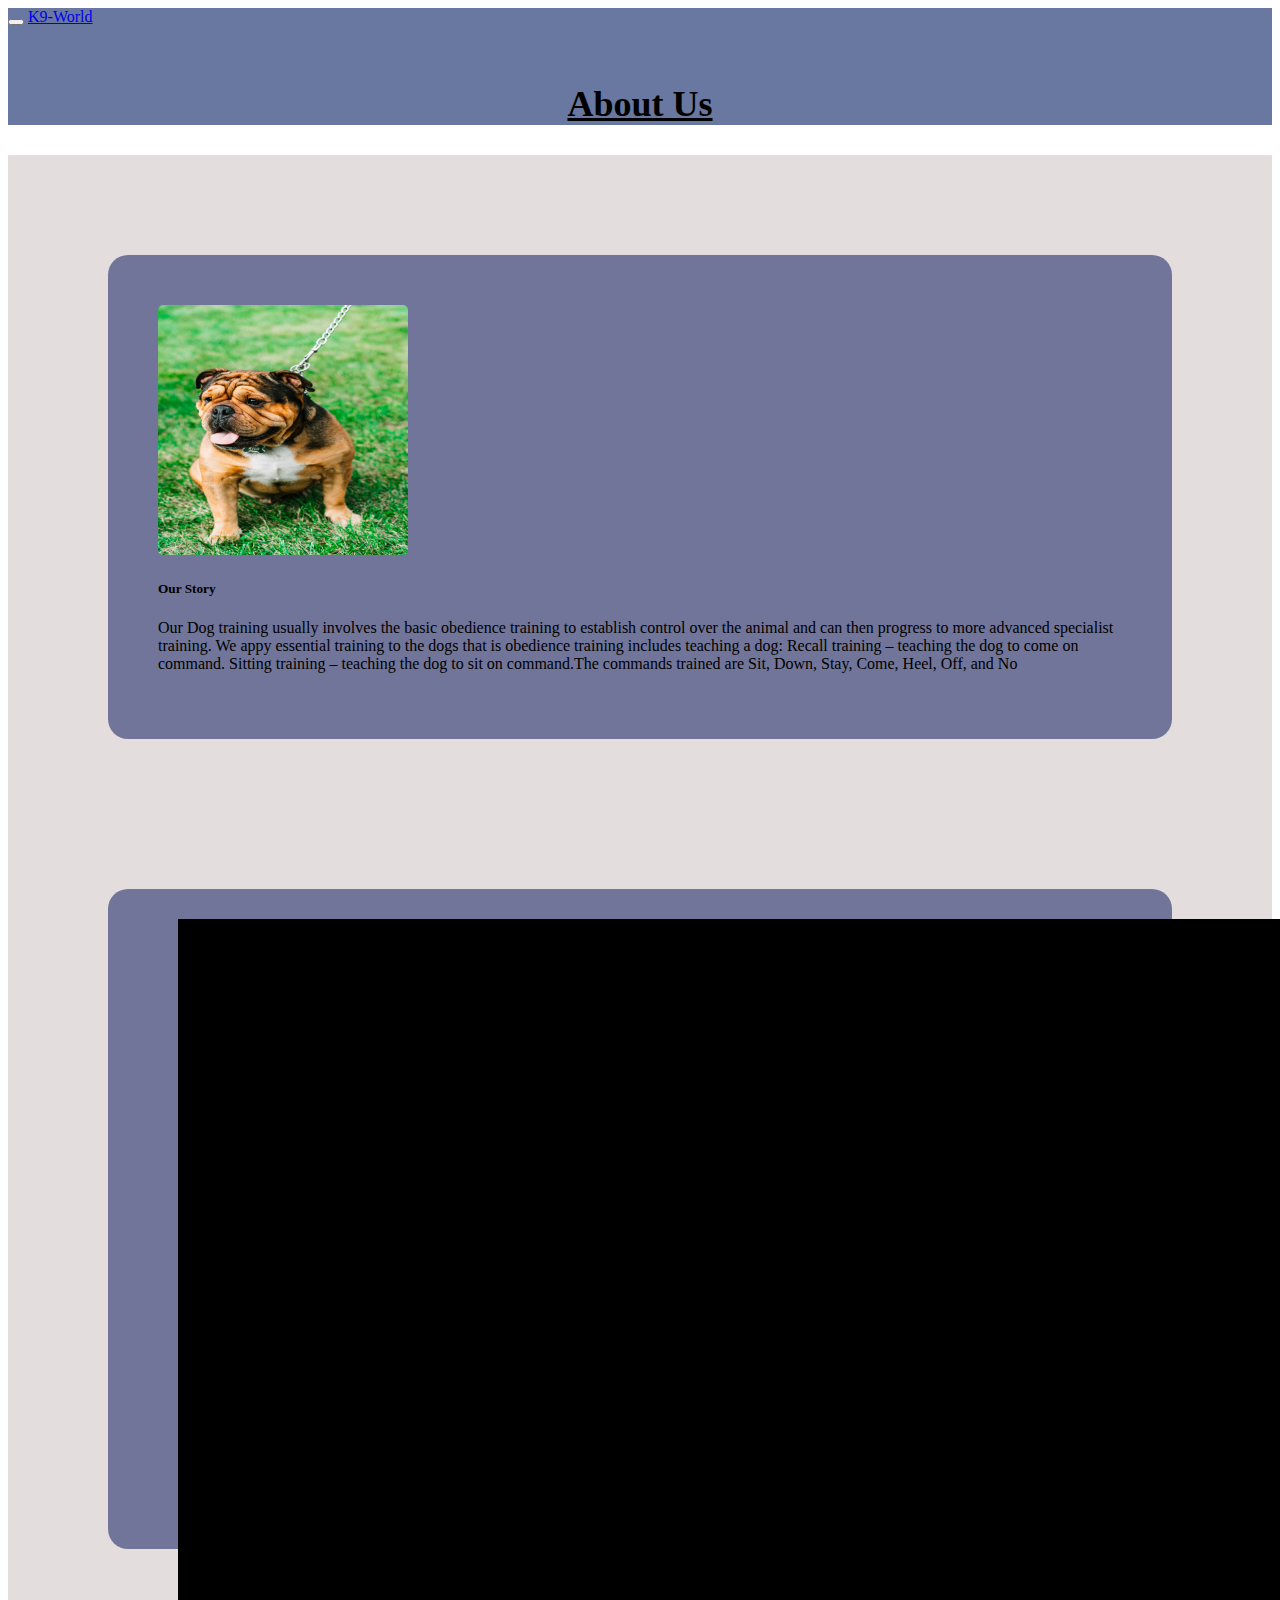
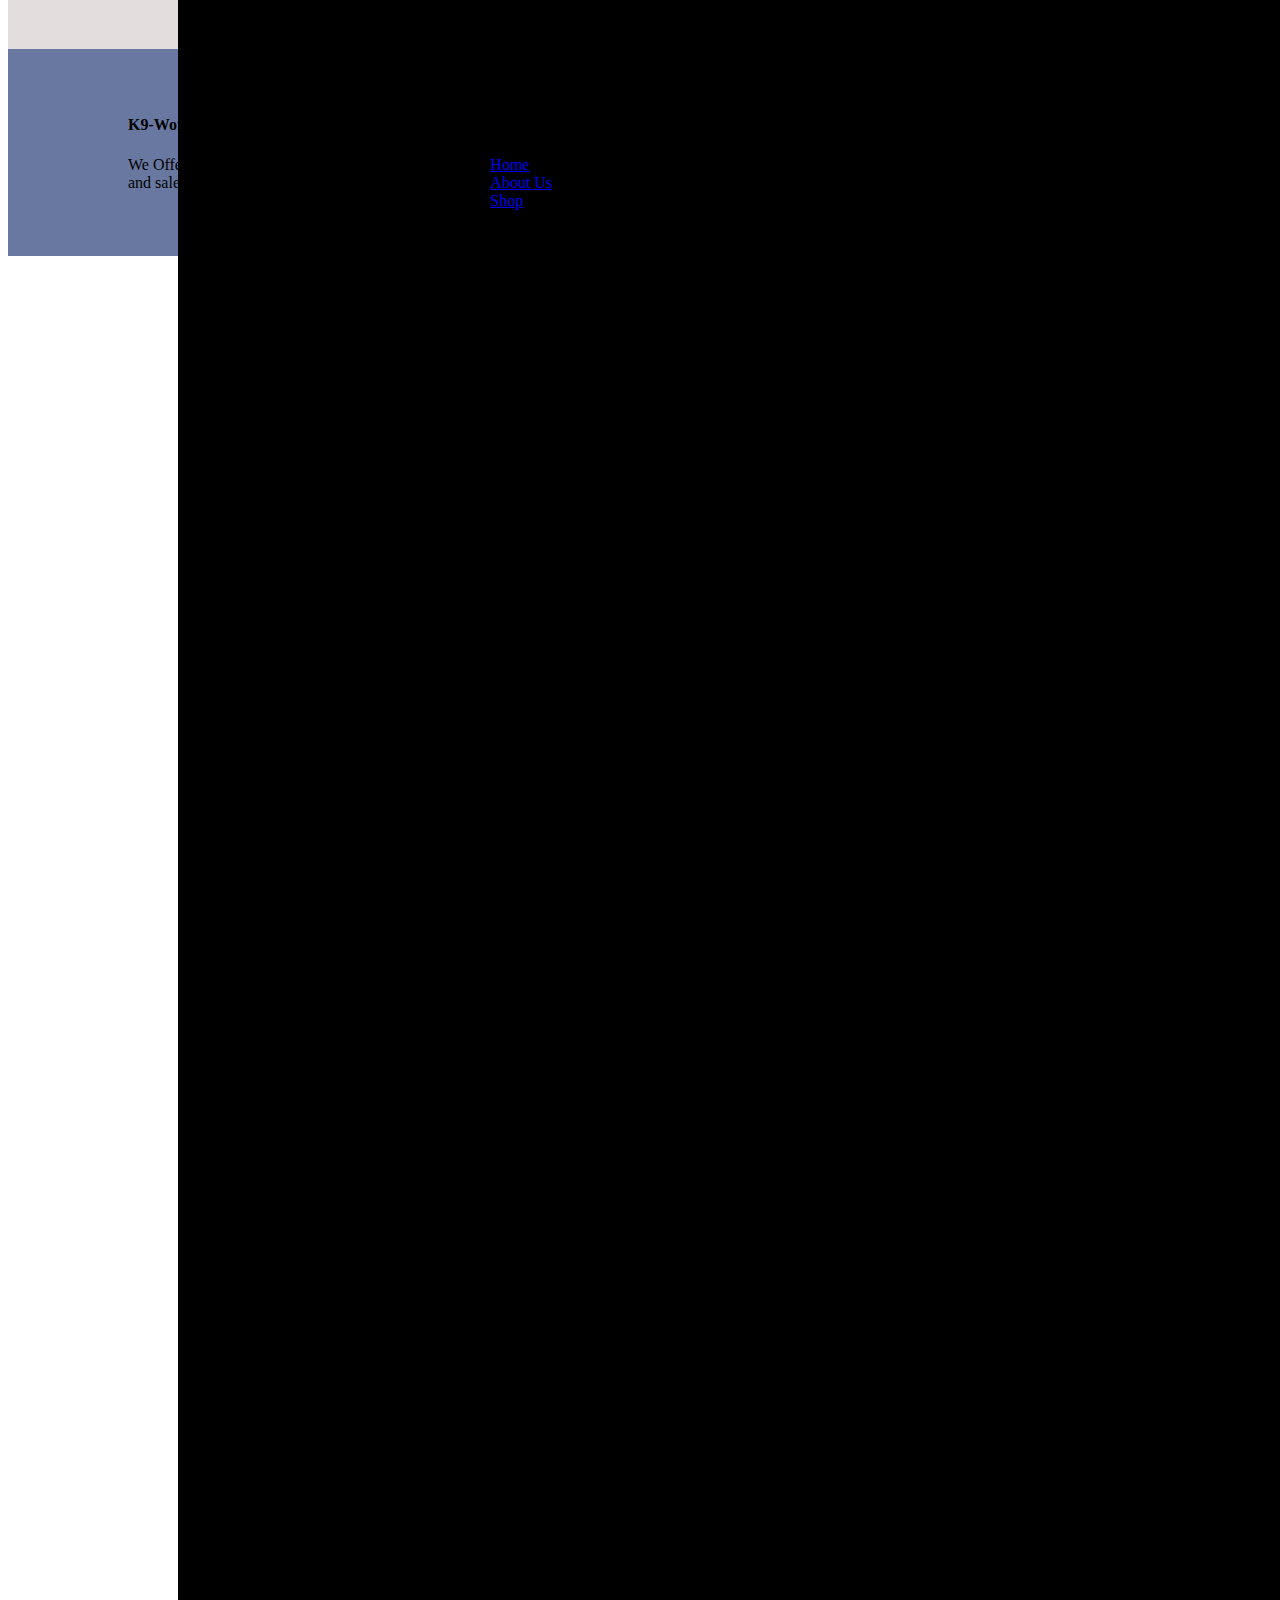
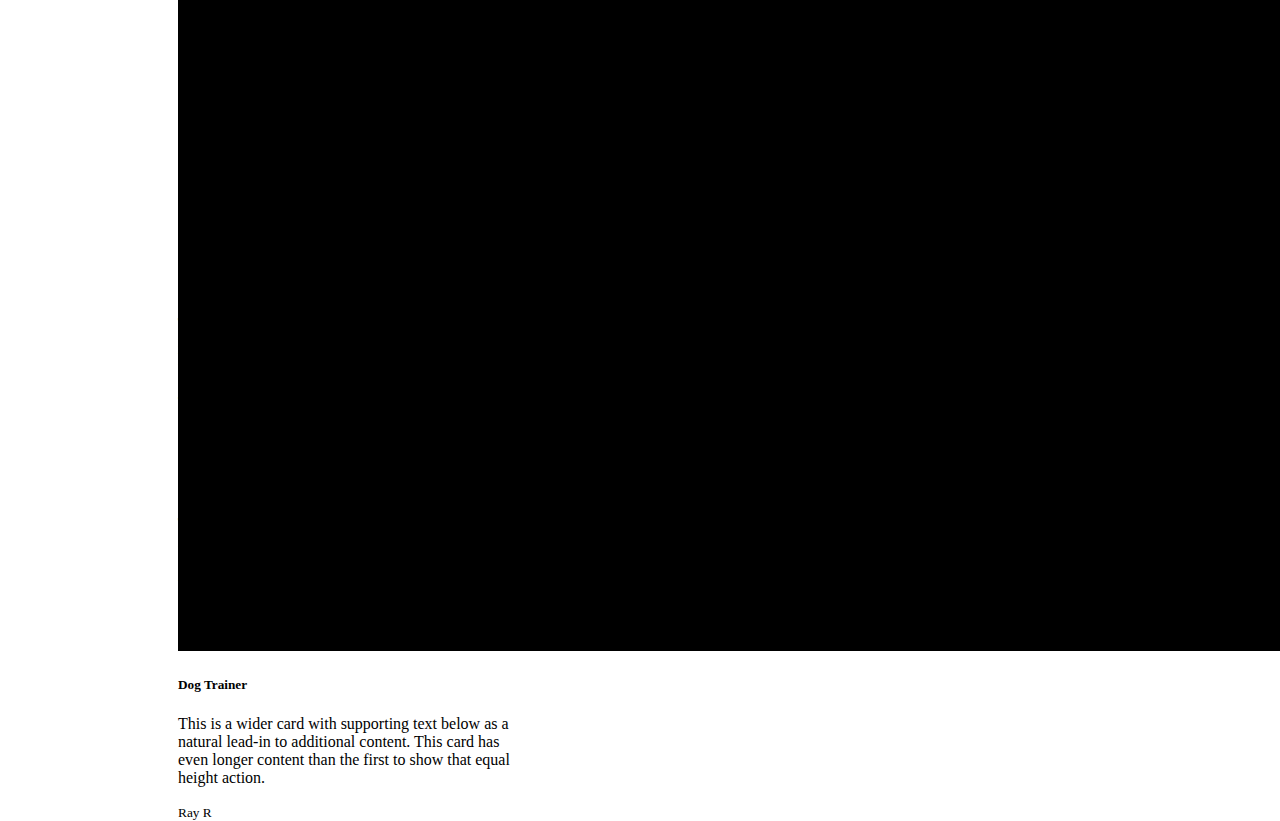
<file: about.html>
<!DOCTYPE html>
<html lang="en">

<head>
    <meta charset="UTF-8">
    <meta http-equiv="X-UA-Compatible" content="IE=edge">
    <meta name="viewport" content="width=device-width, initial-scale=1.0">
    <title>About Us</title>
    <link rel="stylesheet" href="about.css">
    <link href="https://cdn.jsdelivr.net/npm/bootstrap@5.0.2/dist/css/bootstrap.min.css" rel="stylesheet"
        integrity="sha384-EVSTQN3/azprG1Anm3QDgpJLIm9Nao0Yz1ztcQTwFspd3yD65VohhpuuCOmLASjC" crossorigin="anonymous">
</head>

<body>
    <div class="container-fluid">

        <div class="nav-bar">

            <nav class="navbar navbar-expand-lg navbar-light ">
                <div class="container-fluid">
                    <button class="navbar-toggler" type="button" data-bs-toggle="collapse"
                        data-bs-target="#navbarTogglerDemo03" aria-controls="navbarTogglerDemo03" aria-expanded="false"
                        aria-label="Toggle navigation">
                        <span class="navbar-toggler-icon"></span>
                    </button>
                    <a id="logo" class="navbar-brand" href="#">K9-World</a>

                    <div class="collapse navbar-collapse" id="navbarTogglerDemo03">
                        <a id="about" class="nav-link active" href="#">
                            <h2>About Us</h2>
                        </a>
                    </div>

                </div>

            </nav>
        </div>

        <div class="content">
            <div id="story">
                <div class="card mb-3 descr" style="max-width: 100%;">
                    <div class="row g-0">
                        <div class="col-md-4">
                            <img id="pic" src="./about-images/hermes-rivera-tjTNmwxETIc-unsplash (1).jpg"
                                class="img-fluid rounded-start" alt="...">
                        </div>
                        <div class="col-md-8">
                            <div class="card-body">

                                <h5 class="card-title">Our Story</h5>
                                <p class="card-text">Our Dog training usually involves the basic obedience training to
                                    establish control over the animal and
                                    can then progress to more advanced specialist training. We appy essential training
                                    to the dogs that is obedience training includes teaching a
                                    dog: Recall training – teaching the dog to come on command. Sitting training –
                                    teaching the dog to
                                    sit on command.The commands trained are Sit, Down, Stay, Come, Heel, Off, and No</p>
                            </div>
                        </div>
                    </div>
                </div>
                <style>
                    .descr {
                        background-color: #717599;
                        padding: 50px;
                        border-radius: 20px;
                    }

                    .card-body {
                        margin-left: 0;
                        padding: 0;
                    }

                    #pic {
                        height: 250px;
                        width: 250px;
                        border-radius: 5px;
                    }
                </style>
            </div>

            <div class="team">


                <div class="row row-cols-1 row-cols-md-3 g-4 management">


                    <style>
                        .management {
                            justify-content: center;
                            background-color: #717599;
                            padding: 30px;
                            border-radius: 20px;
                            margin-top: 150px;
                        }

                        .cof1,
                        .cof2,
                        .trainer {
                            margin-left: 40px;
                            height: 200px;
                            width: 350px;
                        }
                    </style>
                    <div class="col">
                        <div class="card h-100 cof1">
                            <img src="./about-images/ben-sweet-2LowviVHZ-E-unsplash.jpg" class="card-img-top" alt="...">
                            <div class="card-body">
                                <h5 class="card-title">Co-founder</h5>
                                <p class="card-text">This is a wider card with supporting text below as a natural
                                    lead-in to additional content. This content is a little bit longer.</p>
                            </div>
                            <div class="card-footer">
                                <small class="text-muted">Jerry Skyles</small>
                            </div>
                        </div>
                    </div>

                    <div class="col">
                        <div class="card h-100 cof2">
                            <img src="./about-images/ben-sweet-2LowviVHZ-E-unsplash.jpg" class="card-img-top" alt="...">
                            <div class="card-body">
                                <h5 class="card-title">Co-founder</h5>
                                <p class="card-text">This card has supporting text below as a natural lead-in to
                                    additional content.</p>
                            </div>
                            <div class="card-footer">
                                <small class="text-muted">Arnold N.</small>
                            </div>
                        </div>
                    </div>

                    <div class="col">
                        <div class="card h-100 trainer">
                            <img src="./about-images/ben-sweet-2LowviVHZ-E-unsplash.jpg" class="card-img-top" alt="...">
                            <div id="" class="card-body">
                                <h5 class="card-title">Dog Trainer</h5>
                                <p class="card-text">This is a wider card with supporting text below as a natural
                                    lead-in to additional content. This card has even longer content than the first to
                                    show that equal height action.</p>
                            </div>
                            <div class="card-footer">
                                <small class="text-muted">Ray R</small>
                            </div>
                        </div>
                    </div>
                </div>
            </div>

        </div>

        <div class="footer">
            <div class="container ft">
                  <ul class="ftdetails">
                <li>
                    <div id="k9">
                        <h4>K9-World</h4>
                        <p>We Offer a worldclass training <br>
                            and sale of all dog breeds you dream of</p>
                    </div>
                </li>
                <li>
                    <div id="explore">
                        <h4 id="exhead">Explore</h4>
                        <ul class="ex">
                            <li><a href="./index.html">Home</a>
                                </li>
                            <li><a href="./about.html">About Us</a>
                                </li>
                            <li><a href="./shop.html">Shop</a>
                                </li>
                        </ul>
                    </div>
                </li>
                <li>
                    <div id="visit">
                        <h4 id="vshead">Visit</h4>
                        <ul class="vs">
                            <li>Location 1</li>
                            <li>Location 2</li>
                            <li>Location 3</li>
                        </ul>
                    </div>
                </li>
                <li>
                    <div id="follow">
                        <h4 id="flhead">Follow</h4>
                        <ul class="fl">
                            <li>Facebook</li>
                            <li>Twitter</li>
                            <li>Instagram</li>

                        </ul>
                    </div>

                </li>
            </ul>
            </div>
          
        </div>
    </div>

</body>

</html>
</file>
<file: about.css>
@media only screen and (min-width: 680px) {
    .ftdetails {
      display: flex;
      flex-direction: column;
    }
  }
.nav-bar{
    background-color: #6978a0 !important;
}
#logo{
    top:0;
    bottom: 0;
    left: 0;
    right: 0;
}
#about{
    font-size: x-large;
    font-weight: 700;
    color: black;
    text-align: center;
    margin-left: 40%;
}
.content{
    background-color: #e4dddd;
    padding: 100px;
}
.ftdetails{
    display: flex;
    flex-direction: row;
   align-content: space-between;
}

.ftdetails,
.vs,
.ex,
.fl{
    list-style: none;
    text-align: left;
    margin-left: 50px;
}
#k9,
#explore,
#visit,
#follow{
    margin-right:20px;
}
.ex,.vs,.fl{
    border-right: solid 1px black;
    
    padding-right: 50px;
}
.footer{
    background-color:#6978a0 ;
     padding: 30px;
    text-align: center;
}

#flhead,
#exhead,
#vshead{
    margin-left: 80px;
}

/* #detail{
    background-color: #717599;
    padding: 30px;
    border-radius: 10px;
}
.info{
    text-align: center;
    padding: 10px;
}
#team{
    background-color: #717599;
    padding: 30px;
    border-radius: 10px;
    margin-top: 200px;
} */
</file>
